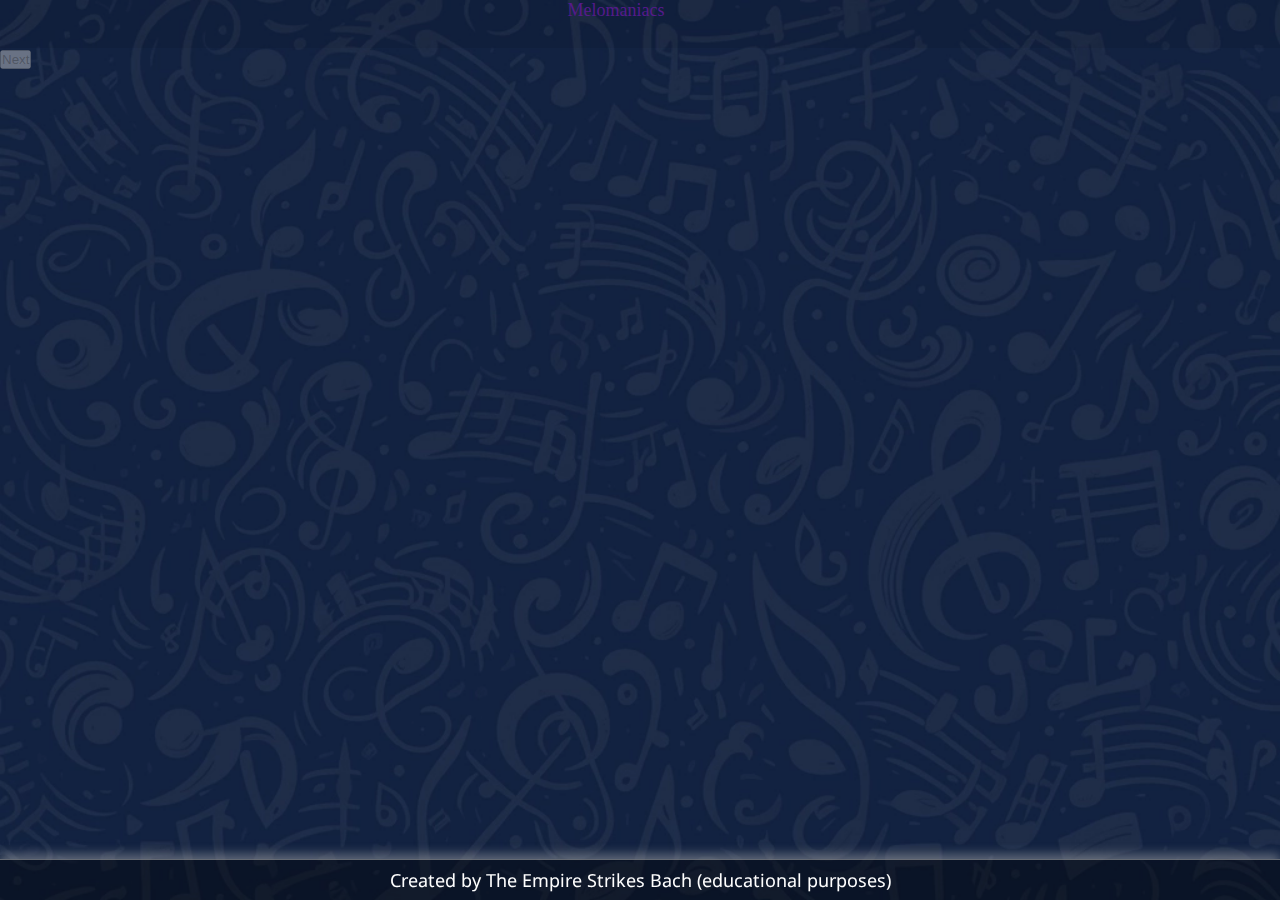
<file: InstrumentQuiz.html>
<!DOCTYPE html>
<html lang="en">

<head>
    <meta charset="UTF-8">
    <meta http-equiv="X-Clacks-Overhead" content="GNU Terry Pratchett" />
    <meta name="viewport" content="width=device-width, initial-scale=1.0">
    <meta name="description" content="Musicoligists can test their knowledge here">
    <meta name="keywords" content="pop culture, soundtracks, quiz, knowledge, musical instruments, music, classical music, opera">
    <title>Testing your musical knowledge</title>

    <!-- stylesheet or sheets -->
    <link rel="stylesheet" href="assets/css/style.css">
    
    <!-- favicon -->

</head>

<body>
    <header>
        <span class="logo"><a href="" aria aria-label="link to homepage">Melomaniacs</a></span>
        <div id="container">
    </div>
        </div>
    </header>
    <main>
        <div id="quiz-container">
            <h2 id="question"></h2>
            <ul id="options">
                <!-- Options will be injected here -->
            </ul>
            <button id="next-btn" onclick="nextQuestion()" disabled>Next</button>
        </div>
        <div id="result" style="display:none;">
            <h2>Quiz Completed!</h2>
            <p id="score"></p>
        </div>

    </main>
    <footer>
        Created by The Empire Strikes Bach (educational purposes)
    </footer>

    <!-- Scripts -->
    <script src="assets/js/instrumentQuestions.js"></script>
    <script src="assets/js/instrumentQuiz.js"></script>     <!-- Quiz logic file -->

    <noscript>Your browser does not support JavaScript!</noscript>
    <!-- modal for answer comparison-->
     <div id="answerModal" class="modal">
        <div id="modal-content" class="modal-content">
            <span id="modal-message"></span>
            <button id="next-question-modal-button" type="button" class="modal-game-start" aria-label="Button for next trivia question">next question</button>
        </div>
     </div>

</body>

</html>
</file>
<file: assets/css/style.css>
/* Google Fonts import*/
@import url(https://fonts.googleapis.com/css2?family=Lugrasimo&family=Noto+Sans:ital,wght@0,100..900;1,100..900&display=swap);

/* == General == */

* {
    padding: 0;
    margin: 0;
    box-sizing: border-box;
}

p,
h1,
h2,
h3 {
    font-family: "Noto Sans", sans-serif;
}

.hidden {
    display: none;
}
/* == Header == */

header {
    width: 100%;
    background-color: #00000010;
    display: flex;
    justify-content: center;
}

.nav-bar {
    width: 40%;
    display: flex;
    flex-direction: row;
    justify-content: center;
    align-items: center;
    margin: 1rem;
}

.nav-item a {
    padding: 0.5rem;
    margin-left: 0.7rem;
    font-family: "Noto Sans", sans-serif;
    color: #d8a408;
    font-size: x-large;
}

.nav-item a:hover,
.nav-item a:focus {
    color: #C0C0C0;
    border-radius: 10px;
    outline: 2px solid #C0C0C0;
    outline-offset: 2px;
}

.nav-item a.active {
    color: #c0c0c0;
}

.logo {
    display: flex;
    flex-direction: row;
    height: 3rem;
    width: auto;
    border: none;
    border-radius: 50%;
    margin-right: 3rem;
}

/* == Backgrounds == */

body {
    display: flex;
    flex-direction: column;
    background-color: rgba(0, 0, 0, 0.6);
    background:
        url('../images/faded-background.webp') center center / cover no-repeat,
        rgba(0, 0, 0, 0.6);
    /* Solid color underlay */
    min-height: 100vh;
    position: relative;
    font-size: 18px;
}

/* == Layout == */

h1 {
    text-align: center;
    background: #000000;
    padding: 3px;
    border-radius: 5px;
}

h2 {
    text-align: center;
    display: block;
}

a {
    text-decoration: none;
    /* Remove underline */
}

main {
    flex-grow: 1;
    overflow: hidden;
}

.intro-text {
    background: #000000;
    color: white;
    font-size: 0.75em;
}

#container {
    width: 3rem;
    height: 3rem;
    position: absolute;
    top: 1.30svh;
    right: 0%;
}

.description {
    text-align: center;
    margin-top: 5px;
    color: #d8a408;
}

/* == Footer == */

footer {
    position: fixed;
    left: 0;
    bottom: 0;
    width: 100%;
    font-family: "Noto Sans", sans-serif;
    text-align: center;
    color: white;
    padding: 0.5rem 1rem;
    background-color: #00000065;
    border-top: 1px solid #c0c0c080;
    padding-top: 0.5rem;
    margin-top: 3rem;
    box-shadow: 0 -5px 10px #c0c0c070;
}

/* Modal container */
.modal {
    display: none; /* Hidden by default */
    position: fixed;
    z-index: 1;
    left: 0;
    top: 0;
    width: 100%;
    height: 100%;
    background-color: rgba(0, 0, 0, 0.5); /* Black with transparency */
    justify-content: center;
    align-items: center;
}

/* Modal content box */
.modal-content {
    background-color: antiquewhite;
    padding: 20px;
    border-radius: 8px;
    text-align: center;
    width: 300px;
    box-shadow: 0 4px 8px rgba(0, 0, 0, 0.1);
}

/* Play button in modal */
#start-game {
    display: inline-block;
    padding: 10px 20px;
    background-color: #d0a639; 
    color: #121475;
    text-decoration: none;
    border-radius: 5px;
    font-family: "Lugrasimo", serif;
    font-size: 20px;
    font-weight: bold;
    text-align: center;
    transition: background-color 0.3s ease;
}

#start-game:hover {
    background-color: #dfe95d; /* Darker green on hover */
}

.close {
    position: absolute;
    top: 10px;
    right: 20px;
    color: #fff;
    font-size: 24px;
    cursor: pointer;
}

/* == Home & Quiz == */

.welcome-hidden {
    display: none;
}

.welcome-container {
    display: flex;
    flex-direction: column;
    height: auto;
    width: 100%;
    align-content: center;
    flex-wrap: wrap;
}

.welcome-image {
    width: 80%;
    height: auto;
    max-width: 100%;
}

/* Dictionary meaning */
.meaning {
    text-align: left;
    font-size: xx-small;
    color: #c0c0c0;
    margin-top: 5px;
    margin-bottom: 0;
    margin-left: 30px;
    margin-right: 0;
    margin-top: 0;
}

.welcome-container img {
    display: block; 
    margin-bottom: 5px; 
}

.intro-container {
    background-color: #000000;
}

/* == Game Area == */

#game-area {
    color: #fff;
    align-content: center;
    flex-direction: column;
    margin: 1.5rem auto;
}

#game-area div {
    text-align: center;
}

#game-area h2 {
    color: white;
    background-color: #000000;
    padding: 10px;
    font-size: 1em;
}

.intro-text {
    background-color: #000000;
    font-family: "Noto sans", sans-serif;
}

/* == Start Game Button & 404 Button == */

.btn-game {
    display: flex;
    flex-direction: column;
    align-items: center;
    justify-content: center;
    margin-top: 1rem;
}

#start-game-pop {
    margin: 1.2rem;
}

.game-start {
    display: flex;
    align-items: center;
    justify-content: center;
    background: #d8a408;
    color: #11147a;
    border: none;
    border-radius: 20px;
    padding: 0.6rem;
    width: 16rem;
    height: 3rem;
    margin-bottom: 1.2rem;
    font-family: "Lugrasimo", serif;
    font-size: large;
    font-weight: 600;
    transition: transform 0.2s ease, box-shadow 0.2s ease;
    outline: none;
    cursor: pointer;
    position: relative;
}

.game-icon-start {
    display: none;
    position: absolute;
    width: 2rem;
}

/* Initially show the text */
.game-start .game-text {
    display: inline-block;
}

.game-start:hover .game-icon-start {
    display: block;
}

.game-start:hover .game-text {
    display: none;
}

.game-start:hover {
    transform: scale(1.05);
    background-color: #f9ad17;
    box-shadow: 0 0 15px #c0c0c090;
    text-shadow: 0 0 3px rgba(22, 34, 44, 0.2);
}

.game-start:focus {
    outline: 2px solid rgb(28, 72, 110);
    background-color: #f9ad17;
    box-shadow: 0 0 15px #c0c0c090;
    text-shadow: 0 0 3px rgba(22, 34, 44, 0.2);
}

/* Container for the quiz options */
.quiz-container {
    display: flex;
    flex-direction: column;
    align-items: center;
    margin-top: 0.5rem;
    color: #fff;
}

.quiz-container h1 {
    font-family: "Lugrasimo", serif;
    font-size: xx-large;
    letter-spacing: 1.5px;
    margin: 0.5rem auto;
    background: none;
    color: #c0c0c0;
}

.quiz-container p {
    font-family: "Noto sans", sans-serif;
    letter-spacing: 1.5px;
    padding-bottom: 0.5rem;
    color: #c0c0c0;
    width: 60%;
    display: flex;
    justify-content: center;
    text-align: center;
}

.options-container {
    display: flex;
    flex-direction: column;
    align-items: center;
    margin: 1rem 0;
}

.play-audio {
    background-color: transparent;
    border: none;
}

.play-audio-btn {
    color: #a7a5a5;
    background-color: #FFD700;
    font-size: 3rem;
    border: none;
    border-radius: 50px;
    margin: 1rem;
    box-shadow: 0 0 12px #cce481;
    transition: transform 0.2s ease;
}

.play-audio-btn:hover {
    transform: scale(1.10);
    box-shadow: 0 -1px 5px 2px #ffffff;
    background-color: #c0c0c0;
    text-shadow: 0 0 1px #fff;
    color: #11147a;
}

.play-text {
    font-size: x-large;
    font-family: "Noto sans", sans-serif;
    color: #c0c0c0;
    display: flex;
    flex-direction: row;
    align-items: center;
    font-weight: bold;
    letter-spacing: 1.5px;
    text-shadow: 2px -3px 5px #FFD700;
}

/* Hide the default radio button */
.options-container input[type="radio"] {
    display: none;
}

/*Option Buttons*/
.option-button {
    display: flex;
    align-items: center;
    justify-content: center;
    background: #FFD700;
    color: #11147a;
    border: none;
    border-radius: 20px;
    padding: 0.6rem;
    width: 30rem;
    height: 3rem;
    margin-bottom: 1.2rem;
    font-family: "Lugrasimo", serif;
    font-size: large;
    font-weight: 600;
    transition: transform 0.2s ease, box-shadow 0.2s ease;
    outline: none;
    cursor: pointer;
    position: relative;
}

/* Next button styling (matching game-start) */
.btn-container {
    display: flex;
    justify-content: center;
    align-items: center;
    width: 100%;
    gap: 3rem;
    margin-top: 1rem;
    text-align: center;
}

.next-btn {
    display: flex;
    align-items: center;
    justify-content: center;
    background: #c0c0c0;
    color: black;
    border: 1px solid #000000;
    font-family: "noto sans", sans-serif;
    font-size: large;
    font-weight: 400;
    letter-spacing: 1.5px;
    padding: 0.5rem;
    width: 15rem;
    height: 3rem;
    z-index: 1;
    position: relative;
    outline: none;
    overflow: hidden;
    cursor: pointer;
    box-shadow: 0 0 15px #ffd900f8;
    border-radius: 20px;
    transition: box-shadow 0.2s ease, text-shadow 0.2s ease;
}

.next-btn:hover {
    transform: scale(1.05);
    background-color: #dde83a;
    box-shadow: inset 0 0 15px #c0c0c090;
    text-shadow: 0 0 3px rgba(22, 34, 44, 0.2);
}

.next-btn:focus {
    outline: 2px solid rgb(28, 72, 110);
    background-color: #dde83a;
    box-shadow: inset 0 0 15px #c0c0c0bc;
    text-shadow: 0 0 3px rgba(22, 34, 44, 0.2);
}

.hint-btn {
    border: none;
    border-radius: 50px;
    background-color: #11147a;
    color: #C0C0C0;
    padding: 0.5rem;
    width: 3rem;
    height: 3rem;
    cursor: pointer;
    box-shadow: 0 0 20px #fff;
    transition: background-color 0.2s ease, transform 0.2s ease;
}

.hint-btn:hover {
    background-color: #333399;
    transform: scale(1.1);
}

.hint {
    display: flex;
    justify-content: center;
    align-items: center;
    margin-top: 1rem;
    width: 95%;
    text-align: center;
}

p.hint-text {
    padding: 0.5rem;
}

/* When the radio button is checked, change the label's background and text color */
.options-container input[type="radio"]:checked+label {
    background-color: #11147a;
    color: #d6d5d5;
}

/* Add a hover effect to the labels */
.options-container label:hover {
    background-color: #f0f0f0;
}

/* Animation on click */
.options-container label:active {
    transform: scale(0.98);
}

/* Result section styling */
.result {
    display: none;
    margin-top: 20px;
    text-align: center;
    color: #fff;
}

#score-feedback {
    font-family: "Noto sans", sans-serif;
    padding: 2em 0 2em;
}

#past-scores {
    font-family: "Noto sans", sans-serif;
}

/* Feedback message */
.feedback {
    min-height: 2rem;
    /* Reserve space for feedback, but don't let it grow */
    font-size: 1.2rem;
    font-family: "Noto sans", sans-serif;
    display: flex;
    align-items: center;
    justify-content: center;
    text-align: center;
    height: 2rem;
}

/* Replay Options*/
.replay-container {
    display: flex;
    flex-direction: column;
    align-items: center;
    margin: 1rem 0;
}

/* Mute button */
.mute-btn {
    background-color: #C0C0C0;
    border-radius: 30%;
    position: absolute;
    right: 20px;
    top: 20px;
    width: 30px;
    height: 30px;
    display: flex;
    align-items: center;
    justify-content: center;
}

.mute-btn i {
    font-size: 15px;
}

/* Progress bar */
.progress-bar {
    display: flex;
    flex-direction: row;
    justify-content: center;
    margin-top: 1rem;
}

.progress-bar .progress {
    text-align: center;
    color: #f4b1b1;
    padding: 0.6rem;
    font-size: x-large;
}

.progress-bar .progress.current-q {
    color: #c0c0c0;
}

.progress-bar .progress.correct {
color: #d8a408;
}

.progress-bar .progress.incorrect {
color: #11147a;
}

/* Team Page */
.team-intro {
    max-width: 800px;
    display: flex;
    flex-direction: column;
    align-items: center;
    justify-content: center;
    text-align: center;
    color: #D8A409;
    margin: 20px auto;
    padding: 0 10px;
}

.team-cards {
    display: flex;
    flex-wrap: wrap;
    justify-content: center;
    max-width: 1248px;
    margin: 0 auto 120px;
}

.team-card {
    display: flex;
    flex-direction: column;
    align-content: center;
    padding: 0 2% 20px;
    color: #D8A409;
    border: solid 1px #EEE5E9;
    border-radius: 10%;
    margin: 5px;
}

.team-card img {
    height: 200px;
    width: 200px;
    object-fit: cover;
    border-radius: 50%;
    margin-bottom: 20px;
    align-self: center;
}

.team-card h3 {
    margin-top: 10px;
    margin-bottom: 10px;
    text-align: center;
}

.team-card a {
    color: #EEE5E9;
    font-family: "Noto Sans", sans-serif;
}

.team-card a:hover {
    font-weight: 600;
}

.team-card i {
    font-size: 1.3em;
    margin-right: 10px;
}

.team-card iframe {
    margin-top: 10px;
}

/* == 404 Page == */
.msg-container {
    display: flex;
    flex-direction: column;
    align-items: center;
    text-align: center;
}

.msg-container a {
    margin-top: 5rem;
}

.msg-container h1 {
    color: white;
    background: transparent;
    font-family: "Lugrasimo", serif;
    font-size: medium;
    margin-top: 2rem;
    padding-left: 20px;
    padding-right: 20px;
}

/* == Media Queries == */
@media screen and (max-width: 400px) {
    footer {
        position: relative;
        margin: 0;
        font-size: small;
    }

    .next-btn {
        margin-bottom: 2rem;
    }

    .nav-item a {
        font-size: small;
    }

    #start-game-pop{
        margin: 0.5rem;
    }
        
    .game-start {
        margin-bottom: 0.5rem;
    }

    .progress-bar .progress {
        font-size: small;
    }

}

@media screen and (max-width: 767px) {
    .quiz-container h1 {
        font-size: large;
        margin: 0 auto;
    }

    .quiz-container p {
        padding-bottom: 0;
        margin: 0 0.7rem;
        width: 95%;
        max-width: 100%;
        display: flex;
        justify-content: center;
        text-align: center;
    }

    .next-btn {
        margin-top: 0.2rem;
    }

    .option-button {
        width: 20rem;
        height: 3.2rem;
    }

    .nav-bar {
        width: 80%;
        padding-top: 0.2rem;
    }

    .nav-item a {
        margin-left: 0;
        font-size: medium;
    }

    .logo {
        height: 2rem;
        margin-right: 3rem;
    }

    .welcome-image {
        margin-top: 0;
    }

    .btn-game {
        margin-top: 1rem;
    }

    footer {
        font-size: medium;
    }
}

@media screen and (min-width: 1020px) {
    .welcome-image {
        width: 60%;
        padding: 0 1.5rem;
    }
}
</file>
